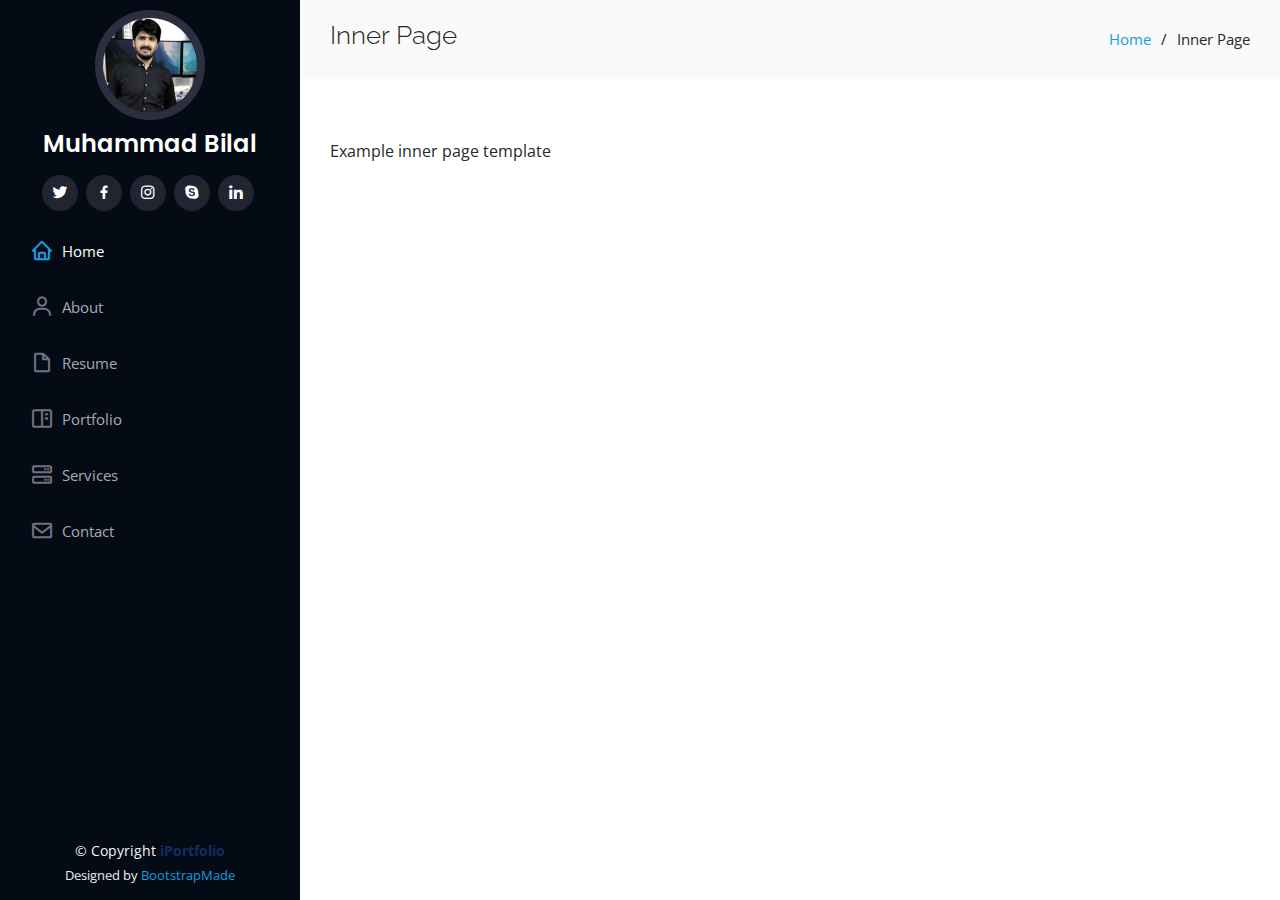
<file: inner-page.html>
<!DOCTYPE html>
<html lang="en">

  <head>
    <meta charset="utf-8">
    <meta content="width=device-width, initial-scale=1.0" name="viewport">

    <title>Inner Page - iPortfolio Bootstrap Template</title>
    <meta content="" name="description">
    <meta content="" name="keywords">

    <!-- Favicons -->
    <link href="assets/img/favicon.png" rel="icon">
    <link href="assets/img/apple-touch-icon.png" rel="apple-touch-icon">

    <!-- Google Fonts -->
    <link
      href="https://fonts.googleapis.com/css?family=Open+Sans:300,300i,400,400i,600,600i,700,700i|Raleway:300,300i,400,400i,500,500i,600,600i,700,700i|Poppins:300,300i,400,400i,500,500i,600,600i,700,700i"
      rel="stylesheet">

    <!-- Vendor CSS Files -->
    <link href="assets/vendor/aos/aos.css" rel="stylesheet">
    <link href="assets/vendor/bootstrap/css/bootstrap.min.css" rel="stylesheet">
    <link href="assets/vendor/bootstrap-icons/bootstrap-icons.css" rel="stylesheet">
    <link href="assets/vendor/boxicons/css/boxicons.min.css" rel="stylesheet">
    <link href="assets/vendor/glightbox/css/glightbox.min.css" rel="stylesheet">
    <link href="assets/vendor/swiper/swiper-bundle.min.css" rel="stylesheet">

    <!-- Template Main CSS File -->
    <link href="assets/css/style.css" rel="stylesheet">

    <!-- =======================================================
  * Template Name: iPortfolio
  * Updated: Sep 18 2023 with Bootstrap v5.3.2
  * Template URL: https://bootstrapmade.com/iportfolio-bootstrap-portfolio-websites-template/
  * Author: BootstrapMade.com
  * License: https://bootstrapmade.com/license/
  ======================================================== -->
  </head>

  <body>

    <!-- ======= Mobile nav toggle button ======= -->
    <i class="bi bi-list mobile-nav-toggle d-xl-none"></i>

    <!-- ======= Header ======= -->
    <header id="header">
      <div class="d-flex flex-column">

        <div class="profile">
          <img src="assets/img/profile-img.jpg" alt="" class="img-fluid rounded-circle">
          <h1 class="text-light"><a href="index.html">Muhammad Bilal</a></h1>
          <div class="social-links mt-3 text-center">
            <a href="#" class="twitter"><i class="bx bxl-twitter"></i></a>
            <a href="#" class="facebook"><i class="bx bxl-facebook"></i></a>
            <a href="#" class="instagram"><i class="bx bxl-instagram"></i></a>
            <a href="#" class="google-plus"><i class="bx bxl-skype"></i></a>
            <a href="#" class="linkedin"><i class="bx bxl-linkedin"></i></a>
          </div>
        </div>

        <nav id="navbar" class="nav-menu navbar">
          <ul>
            <li><a href="#hero" class="nav-link scrollto active"><i class="bx bx-home"></i> <span>Home</span></a></li>
            <li><a href="#about" class="nav-link scrollto"><i class="bx bx-user"></i> <span>About</span></a></li>
            <li><a href="#resume" class="nav-link scrollto"><i class="bx bx-file-blank"></i> <span>Resume</span></a>
            </li>
            <li><a href="#portfolio" class="nav-link scrollto"><i class="bx bx-book-content"></i>
                <span>Portfolio</span></a></li>
            <li><a href="#services" class="nav-link scrollto"><i class="bx bx-server"></i> <span>Services</span></a>
            </li>
            <li><a href="#contact" class="nav-link scrollto"><i class="bx bx-envelope"></i> <span>Contact</span></a>
            </li>
          </ul>
        </nav><!-- .nav-menu -->
      </div>
    </header><!-- End Header -->

    <main id="main">

      <!-- ======= Breadcrumbs ======= -->
      <section class="breadcrumbs">
        <div class="container">

          <div class="d-flex justify-content-between align-items-center">
            <h2>Inner Page</h2>
            <ol>
              <li><a href="index.html">Home</a></li>
              <li>Inner Page</li>
            </ol>
          </div>

        </div>
      </section><!-- End Breadcrumbs -->

      <section class="inner-page">
        <div class="container">
          <p>
            Example inner page template
          </p>
        </div>
      </section>

    </main><!-- End #main -->

    <!-- ======= Footer ======= -->
    <footer id="footer">
      <div class="container">
        <div class="copyright">
          &copy; Copyright <strong><span>iPortfolio</span></strong>
        </div>
        <div class="credits">
          <!-- All the links in the footer should remain intact. -->
          <!-- You can delete the links only if you purchased the pro version. -->
          <!-- Licensing information: https://bootstrapmade.com/license/ -->
          <!-- Purchase the pro version with working PHP/AJAX contact form: https://bootstrapmade.com/iportfolio-bootstrap-portfolio-websites-template/ -->
          Designed by <a href="https://bootstrapmade.com/">BootstrapMade</a>
        </div>
      </div>
    </footer><!-- End  Footer -->

    <a href="#" class="back-to-top d-flex align-items-center justify-content-center"><i
        class="bi bi-arrow-up-short"></i></a>

    <!-- Vendor JS Files -->
    <script src="assets/vendor/purecounter/purecounter_vanilla.js"></script>
    <script src="assets/vendor/aos/aos.js"></script>
    <script src="assets/vendor/bootstrap/js/bootstrap.bundle.min.js"></script>
    <script src="assets/vendor/glightbox/js/glightbox.min.js"></script>
    <script src="assets/vendor/isotope-layout/isotope.pkgd.min.js"></script>
    <script src="assets/vendor/swiper/swiper-bundle.min.js"></script>
    <script src="assets/vendor/typed.js/typed.umd.js"></script>
    <script src="assets/vendor/waypoints/noframework.waypoints.js"></script>
    <script src="assets/vendor/php-email-form/validate.js"></script>

    <!-- Template Main JS File -->
    <script src="assets/js/main.js"></script>

  </body>

</html>
</file>
<file: assets/css/style.css>
/**
* Template Name: iPortfolio
* Updated: Sep 18 2023 with Bootstrap v5.3.2
* Template URL: https://bootstrapmade.com/iportfolio-bootstrap-portfolio-websites-template/
* Author: BootstrapMade.com
* License: https://bootstrapmade.com/license/
*/

/*--------------------------------------------------------------
# General
--------------------------------------------------------------*/
body {
  font-family: "Open Sans", sans-serif;
  color: #272829;
}

a {
  color: #149ddd;
  text-decoration: none;
}

a:hover {
  color: #37b3ed;
  text-decoration: none;
}

h1,
h2,
h3,
h4,
h5,
h6 {
  font-family: "Raleway", sans-serif;
}

/*--------------------------------------------------------------
# Back to top button
--------------------------------------------------------------*/
.back-to-top {
  position: fixed;
  visibility: hidden;
  opacity: 0;
  right: 15px;
  bottom: 15px;
  z-index: 996;
  background: #149ddd;
  width: 40px;
  height: 40px;
  border-radius: 50px;
  transition: all 0.4s;
}

.back-to-top i {
  font-size: 28px;
  color: #fff;
  line-height: 0;
}

.back-to-top:hover {
  background: #2eafec;
  color: #fff;
}

.back-to-top.active {
  visibility: visible;
  opacity: 1;
}
strong{
  color: #122D63;
}

/*--------------------------------------------------------------
# Header
--------------------------------------------------------------*/
#header {
  position: fixed;
  top: 0;
  left: 0;
  bottom: 0;
  width: 300px;
  transition: all ease-in-out 0.5s;
  z-index: 9997;
  transition: all 0.5s;
  padding: 0 15px;
  background: #040b14;
  overflow-y: auto;
}

#header .profile img {
  margin: 10px auto;
  display: block;
  width: 110px;
  border: 8px solid #2c2f3f;
}

#header .profile h1 {
  font-size: 24px;
  margin: 0;
  padding: 0;
  font-weight: 600;
  -moz-text-align-last: center;
  text-align-last: center;
  font-family: "Poppins", sans-serif;
}

#header .profile h1 a,
#header .profile h1 a:hover {
  color: #fff;
  text-decoration: none;
}

#header .profile .social-links a {
  font-size: 18px;
  display: inline-block;
  background: #212431;
  color: #fff;
  line-height: 1;
  padding: 8px 0;
  margin-right: 4px;
  border-radius: 50%;
  text-align: center;
  width: 36px;
  height: 36px;
  transition: 0.3s;
}

#header .profile .social-links a:hover {
  background: #149ddd;
  color: #fff;
  text-decoration: none;
}

#main {
  margin-left: 300px;
}

.container,
.container-fluid {
  padding-left: 30px;
  padding-right: 30px;
}

@media (max-width: 1199px) {
  #header {
    left: -300px;
  }

  #main {
    margin-left: 0;
  }

  .container,
  .container-fluid {
    padding-left: 12px;
    padding-right: 12px;
  }
}

/*--------------------------------------------------------------
# Navigation Menu
--------------------------------------------------------------*/
/* Desktop Navigation */
.nav-menu {
  padding: 16px 0 0 0;
}

.nav-menu * {
  margin: 0;
  padding: 0;
  list-style: none;
}

.nav-menu>ul>li {
  position: relative;
  white-space: nowrap;
}

.nav-menu a,
.nav-menu a:focus {
  display: flex;
  align-items: center;
  color: #a8a9b4;
  padding: 12px 15px;
  margin-bottom: 8px;
  transition: 0.3s;
  font-size: 15px;
}

.nav-menu a i,
.nav-menu a:focus i {
  font-size: 24px;
  padding-right: 8px;
  color: #6f7180;
}

.nav-menu a:hover,
.nav-menu .active,
.nav-menu .active:focus,
.nav-menu li:hover>a {
  text-decoration: none;
  color: #fff;
}

.nav-menu a:hover i,
.nav-menu .active i,
.nav-menu .active:focus i,
.nav-menu li:hover>a i {
  color: #149ddd;
}

/* Mobile Navigation */
.mobile-nav-toggle {
  position: fixed;
  right: 15px;
  top: 15px;
  z-index: 9998;
  border: 0;
  font-size: 24px;
  transition: all 0.4s;
  outline: none !important;
  background-color: #149ddd;
  color: #fff;
  width: 40px;
  height: 40px;
  display: inline-flex;
  align-items: center;
  justify-content: center;
  line-height: 0;
  border-radius: 50px;
  cursor: pointer;
}

.mobile-nav-active {
  overflow: hidden;
}

.mobile-nav-active #header {
  left: 0;
}

/*--------------------------------------------------------------
# Hero Section
--------------------------------------------------------------*/
#hero {
  width: 100%;
  height: 100vh;
  background: url("../img/hero-bg.jpg") top center;
  background-size: cover;
}

#hero:before {
  content: "";
  background: rgba(5, 13, 24, 0.3);
  position: absolute;
  bottom: 0;
  top: 0;
  left: 0;
  right: 0;
  z-index: 1;
}

#hero .hero-container {
  position: relative;
  z-index: 2;
  min-width: 300px;
}

#hero h1 {
  margin: 0 0 10px 0;
  font-size: 64px;
  font-weight: 700;
  line-height: 56px;
  color: #fff;
}

#hero p {
  color: #fff;
  margin-bottom: 50px;
  font-size: 26px;
  font-family: "Poppins", sans-serif;
}

#hero p span {
  color: #fff;
  padding-bottom: 4px;
  letter-spacing: 1px;
  border-bottom: 3px solid #149ddd;
}

@media (min-width: 1024px) {
  #hero {
    background-attachment: fixed;
  }
}

@media (max-width: 768px) {
  #hero h1 {
    font-size: 28px;
    line-height: 36px;
  }

  #hero h2 {
    font-size: 18px;
    line-height: 24px;
    margin-bottom: 30px;
  }
}

/*--------------------------------------------------------------
# Sections General
--------------------------------------------------------------*/
section {
  padding: 60px 0;
  overflow: hidden;
}

.section-bg {
  background: #f5f8fd;
}

.section-title {
  padding-bottom: 30px;
}

.section-title h2 {
  font-size: 32px;
  font-weight: bold;
  margin-bottom: 20px;
  padding-bottom: 20px;
  position: relative;
  color: #173b6c;
}

.section-title h2::after {
  content: "";
  position: absolute;
  display: block;
  width: 50px;
  height: 3px;
  background: #149ddd;
  bottom: 0;
  left: 0;
}

.section-title p {
  margin-bottom: 0;
}

/*--------------------------------------------------------------
# About
--------------------------------------------------------------*/
.about .content h3 {
  font-weight: 700;
  font-size: 26px;
  color: #173b6c;
}

.about .content ul {
  list-style: none;
  padding: 0;
}

.about .content ul li {
  margin-bottom: 20px;
  display: flex;
  align-items: center;
}

.about .content ul strong {
  margin-right: 10px;
}

.about .content ul i {
  font-size: 16px;
  margin-right: 5px;
  color: #149ddd;
  line-height: 0;
}

.about .content p:last-child {
  margin-bottom: 0;
}

/*--------------------------------------------------------------
# Facts
--------------------------------------------------------------*/
.facts {
  padding-bottom: 30px;
}

.facts .count-box {
  padding: 30px;
  width: 100%;
}

.facts .count-box i {
  display: block;
  font-size: 44px;
  color: #149ddd;
  float: left;
  line-height: 0;
}

.facts .count-box span {
  font-size: 48px;
  line-height: 40px;
  display: block;
  font-weight: 700;
  color: #050d18;
  margin-left: 60px;
}

.facts .count-box p {
  padding: 15px 0 0 0;
  margin: 0 0 0 60px;
  font-family: "Raleway", sans-serif;
  font-size: 14px;
  color: #122f57;
}

.facts .count-box a {
  font-weight: 600;
  display: block;
  margin-top: 20px;
  color: #122f57;
  font-size: 15px;
  font-family: "Poppins", sans-serif;
  transition: ease-in-out 0.3s;
}

.facts .count-box a:hover {
  color: #1f5297;
}

/*--------------------------------------------------------------
# Akills
--------------------------------------------------------------*/
.skills .progress {
  height: 60px;
  display: block;
  background: none;
  border-radius: 0;
}

.skills .progress .skill {
  padding: 0;
  margin: 0 0 6px 0;
  text-transform: uppercase;
  display: block;
  font-weight: 600;
  font-family: "Poppins", sans-serif;
  color: #050d18;
}

.skills .progress .skill .val {
  float: right;
  font-style: normal;
}

.skills .progress-bar-wrap {
  background: #dce8f8;
  height: 10px;
}

.skills .progress-bar {
  width: 1px;
  height: 10px;
  transition: 0.9s;
  background-color: #149ddd;
}

/*--------------------------------------------------------------
# Resume
--------------------------------------------------------------*/
.resume .resume-title {
  font-size: 26px;
  font-weight: 700;
  margin-top: 20px;
  margin-bottom: 20px;
  color: #050d18;
}

.resume .resume-item {
  padding: 0 0 20px 20px;
  margin-top: -2px;
  border-left: 2px solid #1f5297;
  position: relative;
}

.resume .resume-item h4 {
  line-height: 18px;
  font-size: 18px;
  font-weight: 600;
  text-transform: uppercase;
  font-family: "Poppins", sans-serif;
  color: #050d18;
  margin-bottom: 10px;
}

.resume .resume-item h5 {
  font-size: 16px;
  background: #e4edf9;
  padding: 5px 15px;
  display: inline-block;
  font-weight: 600;
  margin-bottom: 10px;
}

.resume .resume-item ul {
  padding-left: 20px;
}

.resume .resume-item ul li {
  padding-bottom: 10px;
}

.resume .resume-item:last-child {
  padding-bottom: 0;
}

.resume .resume-item::before {
  content: "";
  position: absolute;
  width: 16px;
  height: 16px;
  border-radius: 50px;
  left: -9px;
  top: 0;
  background: #fff;
  border: 2px solid #1f5297;
}

/*--------------------------------------------------------------
# Portfolio
--------------------------------------------------------------*/
.portfolio .portfolio-item {
  margin-bottom: 30px;
}

.portfolio #portfolio-flters {
  padding: 0;
  margin: 0 auto 35px auto;
  list-style: none;
  text-align: center;
  background: #fff;
  border-radius: 50px;
  padding: 2px 15px;
}

.portfolio #portfolio-flters li {
  cursor: pointer;
  display: inline-block;
  padding: 10px 15px 8px 15px;
  font-size: 14px;
  font-weight: 600;
  line-height: 1;
  text-transform: uppercase;
  color: #272829;
  margin-bottom: 5px;
  transition: all 0.3s ease-in-out;
}

.portfolio #portfolio-flters li:hover,
.portfolio #portfolio-flters li.filter-active {
  color: #149ddd;
}

.portfolio #portfolio-flters li:last-child {
  margin-right: 0;
}

.portfolio .portfolio-wrap {
  transition: 0.3s;
  position: relative;
  overflow: hidden;
  z-index: 1;
}

.portfolio .portfolio-wrap::before {
  content: "";
  background: rgba(255, 255, 255, 0.5);
  position: absolute;
  left: 0;
  right: 0;
  top: 0;
  bottom: 0;
  transition: all ease-in-out 0.3s;
  z-index: 2;
  opacity: 0;
}

.portfolio .portfolio-wrap .portfolio-links {
  opacity: 1;
  left: 0;
  right: 0;
  bottom: -60px;
  z-index: 3;
  position: absolute;
  transition: all ease-in-out 0.3s;
  display: flex;
  justify-content: center;
}

.portfolio .portfolio-wrap .portfolio-links a {
  color: #fff;
  font-size: 28px;
  text-align: center;
  background: rgba(20, 157, 221, 0.75);
  transition: 0.3s;
  width: 50%;
}

.portfolio .portfolio-wrap .portfolio-links a:hover {
  background: rgba(20, 157, 221, 0.95);
}

.portfolio .portfolio-wrap .portfolio-links a+a {
  border-left: 1px solid #37b3ed;
}

.portfolio .portfolio-wrap:hover::before {
  top: 0;
  left: 0;
  right: 0;
  bottom: 0;
  opacity: 1;
}

.portfolio .portfolio-wrap:hover .portfolio-links {
  opacity: 1;
  bottom: 0;
}

/*--------------------------------------------------------------
# Portfolio Details
--------------------------------------------------------------*/
.portfolio-details {
  padding-top: 40px;
}

.portfolio-details .portfolio-details-slider img {
  width: 100%;
}

.portfolio-details .portfolio-details-slider .swiper-pagination {
  margin-top: 20px;
  position: relative;
}

.portfolio-details .portfolio-details-slider .swiper-pagination .swiper-pagination-bullet {
  width: 12px;
  height: 12px;
  background-color: #fff;
  opacity: 1;
  border: 1px solid #149ddd;
}

.portfolio-details .portfolio-details-slider .swiper-pagination .swiper-pagination-bullet-active {
  background-color: #149ddd;
}

.portfolio-details .portfolio-info {
  padding: 30px;
  box-shadow: 0px 0 30px rgba(5, 13, 24, 0.08);
}

.portfolio-details .portfolio-info h3 {
  font-size: 22px;
  font-weight: 700;
  margin-bottom: 20px;
  padding-bottom: 20px;
  border-bottom: 1px solid #eee;
}

.portfolio-details .portfolio-info ul {
  list-style: none;
  padding: 0;
  font-size: 15px;
}

.portfolio-details .portfolio-info ul li+li {
  margin-top: 10px;
}

.portfolio-details .portfolio-description {
  padding-top: 30px;
}

.portfolio-details .portfolio-description h2 {
  font-size: 26px;
  font-weight: 700;
  margin-bottom: 20px;
}

.portfolio-details .portfolio-description p {
  padding: 0;
}

/*--------------------------------------------------------------
# Services
--------------------------------------------------------------*/
.services .icon-box {
  margin-bottom: 20px;
}

.services .icon {
  float: left;
  display: flex;
  align-items: center;
  justify-content: center;
  width: 54px;
  height: 54px;
  background: #149ddd;
  border-radius: 50%;
  transition: 0.5s;
  border: 1px solid #149ddd;
}

.services .icon i {
  color: #fff;
  font-size: 24px;
  line-height: 0;
}

.services .icon-box:hover .icon {
  background: #fff;
}

.services .icon-box:hover .icon i {
  color: #149ddd;
}

.services .title {
  margin-left: 80px;
  font-weight: 700;
  margin-bottom: 15px;
  font-size: 18px;
}

.services .title a {
  color: #343a40;
}

.services .title a:hover {
  color: #149ddd;
}

.services .description {
  margin-left: 80px;
  line-height: 24px;
  font-size: 14px;
}

/*--------------------------------------------------------------
# Testimonials
--------------------------------------------------------------*/
.testimonials .testimonials-carousel,
.testimonials .testimonials-slider {
  overflow: hidden;
}

.testimonials .testimonial-item {
  box-sizing: content-box;
  text-align: center;
  min-height: 320px;
}

.testimonials .testimonial-item .testimonial-img {
  width: 90px;
  border-radius: 50%;
  margin: 0 auto;
}

.testimonials .testimonial-item h3 {
  font-size: 18px;
  font-weight: bold;
  margin: 10px 0 5px 0;
  color: #111;
}

.testimonials .testimonial-item h4 {
  font-size: 14px;
  color: #999;
  margin: 0;
}

.testimonials .testimonial-item .quote-icon-left,
.testimonials .testimonial-item .quote-icon-right {
  color: #c3e8fa;
  font-size: 26px;
}

.testimonials .testimonial-item .quote-icon-left {
  display: inline-block;
  left: -5px;
  position: relative;
}

.testimonials .testimonial-item .quote-icon-right {
  display: inline-block;
  right: -5px;
  position: relative;
  top: 10px;
}

.testimonials .testimonial-item p {
  font-style: italic;
  margin: 0 15px 15px 15px;
  padding: 20px;
  background: #fff;
  position: relative;
  margin-bottom: 35px;
  border-radius: 6px;
  box-shadow: 0px 2px 15px rgba(0, 0, 0, 0.1);
}

.testimonials .testimonial-item p::after {
  content: "";
  width: 0;
  height: 0;
  border-top: 20px solid #fff;
  border-right: 20px solid transparent;
  border-left: 20px solid transparent;
  position: absolute;
  bottom: -20px;
  left: calc(50% - 20px);
}

.testimonials .swiper-pagination {
  margin-top: 20px;
  position: relative;
}

.testimonials .swiper-pagination .swiper-pagination-bullet {
  width: 12px;
  height: 12px;
  background-color: #fff;
  opacity: 1;
  border: 1px solid #149ddd;
}

.testimonials .swiper-pagination .swiper-pagination-bullet-active {
  background-color: #149ddd;
}

/*--------------------------------------------------------------
# Contact
--------------------------------------------------------------*/
.contact {
  padding-bottom: 130px;
}

.contact .info {
  padding: 30px;
  background: #fff;
  width: 100%;
  box-shadow: 0 0 24px 0 rgba(0, 0, 0, 0.12);
}

.contact .info i {
  font-size: 20px;
  color: #149ddd;
  float: left;
  width: 44px;
  height: 44px;
  background: #dff3fc;
  display: flex;
  justify-content: center;
  align-items: center;
  border-radius: 50px;
  transition: all 0.3s ease-in-out;
}

.contact .info h4 {
  padding: 0 0 0 60px;
  font-size: 22px;
  font-weight: 600;
  margin-bottom: 5px;
  color: #050d18;
}

.contact .info p {
  padding: 0 0 10px 60px;
  margin-bottom: 20px;
  font-size: 14px;
  color: #173b6c;
}

.contact .info .email p {
  padding-top: 5px;
}

.contact .info .social-links {
  padding-left: 60px;
}

.contact .info .social-links a {
  font-size: 18px;
  display: inline-block;
  background: #333;
  color: #fff;
  line-height: 1;
  padding: 8px 0;
  border-radius: 50%;
  text-align: center;
  width: 36px;
  height: 36px;
  transition: 0.3s;
  margin-right: 10px;
}

.contact .info .social-links a:hover {
  background: #149ddd;
  color: #fff;
}

.contact .info .email:hover i,
.contact .info .address:hover i,
.contact .info .phone:hover i {
  background: #149ddd;
  color: #fff;
}

.contact .php-email-form {
  width: 100%;
  padding: 30px;
  background: #fff;
  box-shadow: 0 0 24px 0 rgba(0, 0, 0, 0.12);
}

.contact .php-email-form .form-group {
  padding-bottom: 8px;
}

.contact .php-email-form .validate {
  display: none;
  color: red;
  margin: 0 0 15px 0;
  font-weight: 400;
  font-size: 13px;
}

.contact .php-email-form .error-message {
  display: none;
  color: #fff;
  background: #ed3c0d;
  text-align: left;
  padding: 15px;
  font-weight: 600;
}

.contact .php-email-form .error-message br+br {
  margin-top: 25px;
}

.contact .php-email-form .sent-message {
  display: none;
  color: #fff;
  background: #18d26e;
  text-align: center;
  padding: 15px;
  font-weight: 600;
}

.contact .php-email-form .loading {
  display: none;
  background: #fff;
  text-align: center;
  padding: 15px;
}

.contact .php-email-form .loading:before {
  content: "";
  display: inline-block;
  border-radius: 50%;
  width: 24px;
  height: 24px;
  margin: 0 10px -6px 0;
  border: 3px solid #18d26e;
  border-top-color: #eee;
  animation: animate-loading 1s linear infinite;
}

.contact .php-email-form .form-group {
  margin-bottom: 15px;
}

.contact .php-email-form label {
  padding-bottom: 8px;
}

.contact .php-email-form input,
.contact .php-email-form textarea {
  border-radius: 0;
  box-shadow: none;
  font-size: 14px;
}

.contact .php-email-form input {
  height: 44px;
}

.contact .php-email-form textarea {
  padding: 10px 15px;
}

.contact .php-email-form button[type=submit] {
  background: #149ddd;
  border: 0;
  padding: 10px 24px;
  color: #fff;
  transition: 0.4s;
  border-radius: 4px;
}

.contact .php-email-form button[type=submit]:hover {
  background: #37b3ed;
}

@keyframes animate-loading {
  0% {
    transform: rotate(0deg);
  }

  100% {
    transform: rotate(360deg);
  }
}

/*--------------------------------------------------------------
# Breadcrumbs
--------------------------------------------------------------*/
.breadcrumbs {
  padding: 20px 0;
  background: #f9f9f9;
}

.breadcrumbs h2 {
  font-size: 26px;
  font-weight: 300;
}

.breadcrumbs ol {
  display: flex;
  flex-wrap: wrap;
  list-style: none;
  padding: 0;
  margin: 0;
  font-size: 15px;
}

.breadcrumbs ol li+li {
  padding-left: 10px;
}

.breadcrumbs ol li+li::before {
  display: inline-block;
  padding-right: 10px;
  color: #0e2442;
  content: "/";
}

@media (max-width: 768px) {
  .breadcrumbs .d-flex {
    display: block !important;
  }

  .breadcrumbs ol {
    display: block;
  }

  .breadcrumbs ol li {
    display: inline-block;
  }
}

/*--------------------------------------------------------------
# Footer
--------------------------------------------------------------*/
#footer {
  padding: 15px;
  color: #f4f6fd;
  font-size: 14px;
  position: fixed;
  left: 0;
  bottom: 0;
  width: 300px;
  z-index: 9999;
  background: #040b14;
}

#footer .copyright {
  text-align: center;
}

#footer .credits {
  padding-top: 5px;
  text-align: center;
  font-size: 13px;
  color: #eaebf0;
}

@media (max-width: 1199px) {
  #footer {
    position: static;
    width: auto;
    padding-right: 20px 15px;
  }
}
</file>
